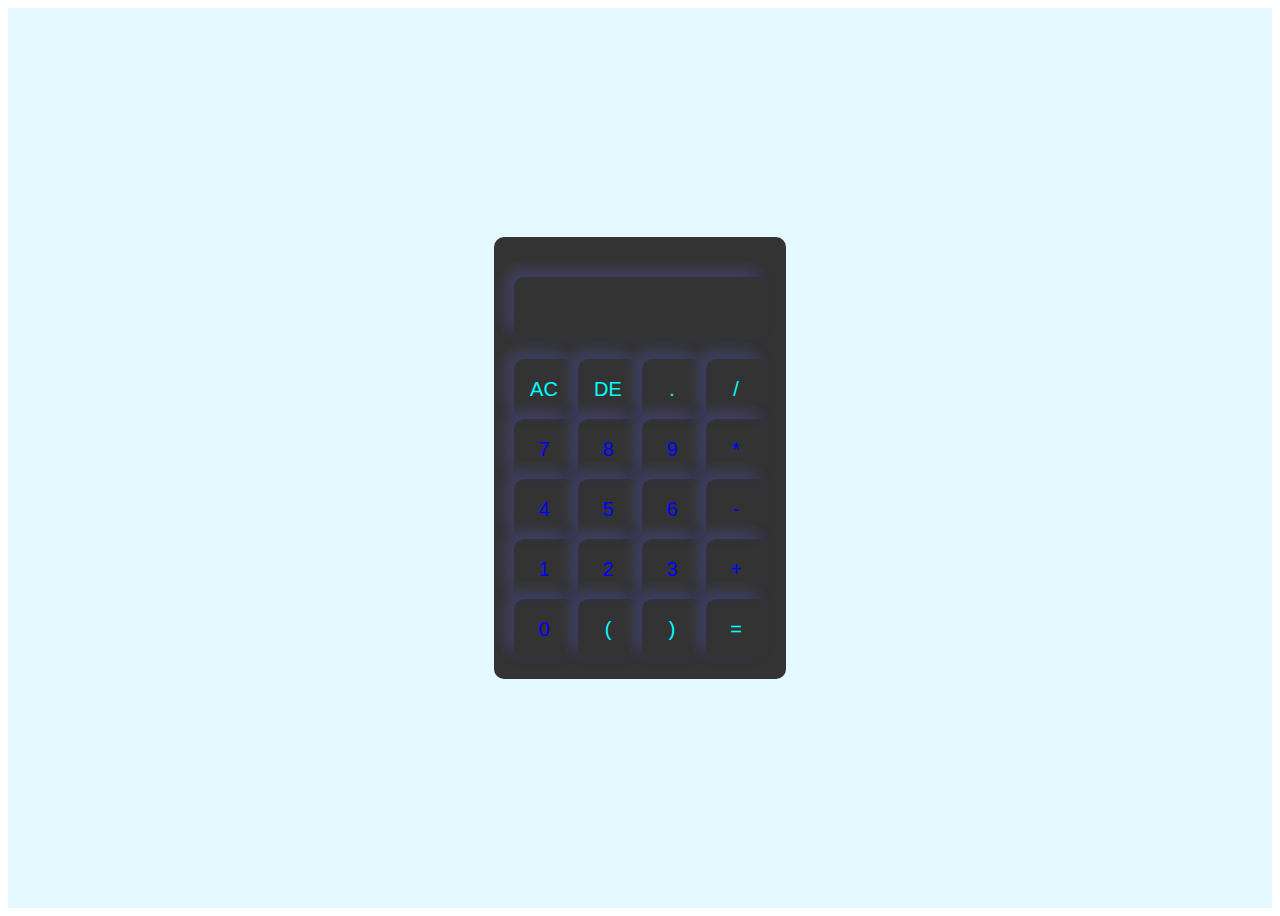
<file: index.html>
<!DOCTYPE html>
<html lang="en">
<head>
    <meta charset="UTF-8">
    <meta name="viewport" content="width=device-width, initial-scale=1.0">
    <title>PERSONAL CALCULATOR</title>
    <link rel="stylesheet" href="Style.css"
</head>
<body>
    <div class="container">
    <div class="calculator">
      <form>
      <div class="display">
            <input type="text" name="display">
        </div>
        <div>
            <input type="button" value="AC"onclick="display.value=''" class="operator">
            <input type="button" value="DE"onclick="display.value=display.value.toString().slice(0,-1)"class="operator">
            <input type="button" value="."onclick="display.value+='.'"class="operator">
            <input type="button" value="/"onclick="display.value+='/'"class="operator">
        </div>
        <div>
            <input type="button" value="7" onclick="display.value+='7'">
            <input type="button" value="8" onclick="display.value+='8'">
            <input type="button" value="9" onclick="display.value+='9'">
            <input type="button" value="*" onclick="display.value+='*'">
        </div>
        <div>
            <input type="button" value="4" onclick="display.value+='4'">
            <input type="button" value="5" onclick="display.value+='5'">
            <input type="button" value="6" onclick="display.value+='6'">
            <input type="button" value="-" onclick="display.value+='-'">
        </div>
          <div>
             <input type="button" value="1"onclick="display.value+='1'">
             <input type="button" value="2"onclick="display.value+='2'">
             <input type="button" value="3"onclick="display.value+='3'">
             <input type="button" value="+"onclick="display.value+='+'">
          </div>
          <div>
            <input type="button" value="0"onclick="display.value+='0'">
            <input type="button" value="("onclick="display.value+='('"class="operator" >
            <input type="button" value=")"onclick="display.value+=')'"class="operator" >
            <input type="button" value="="class="operator"onclick="display.value = eval(display.value)"class="equal">
          </div>

      </form>
    </div>
    
</body>
</html>
</file>
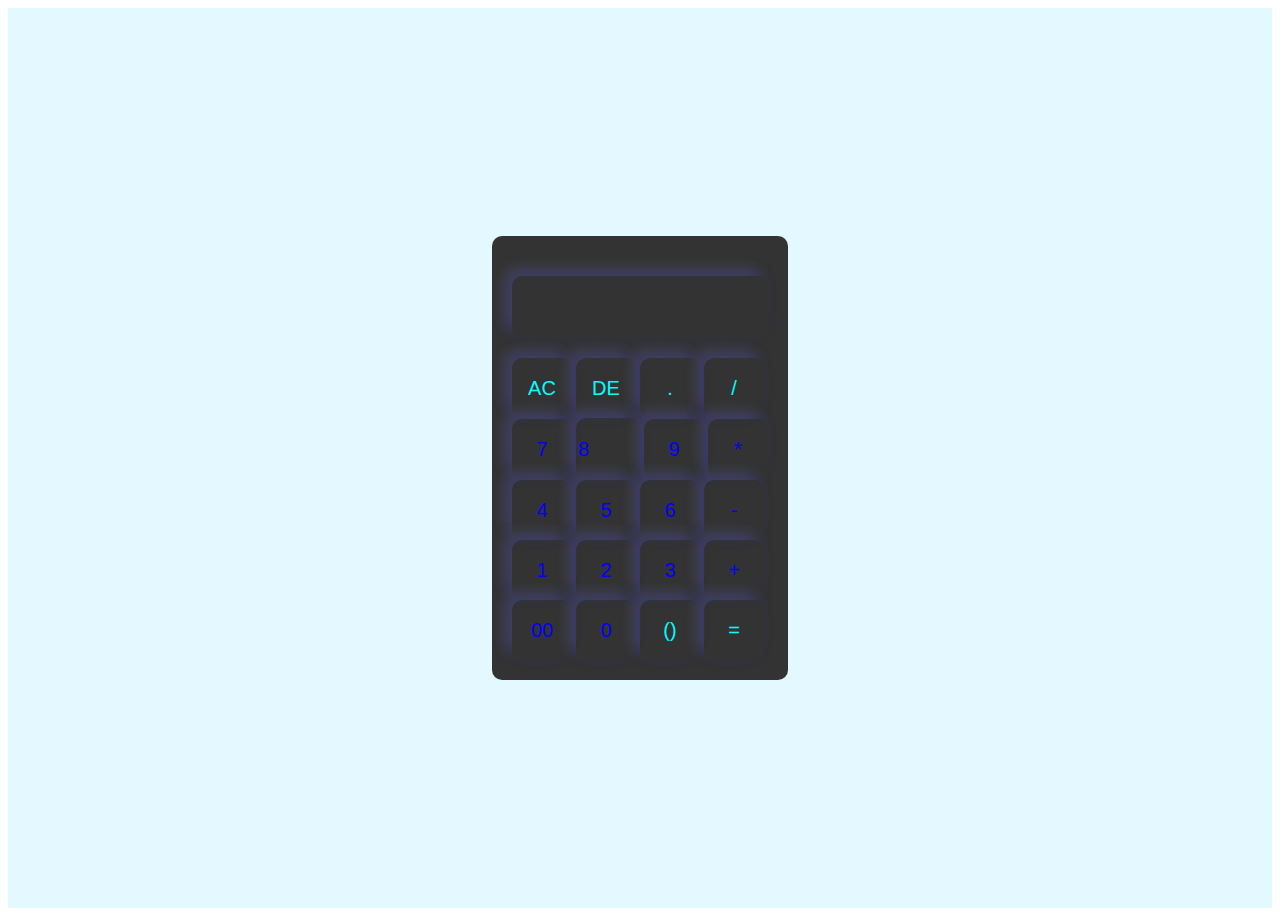
<file: CALCULATOR/index.html>
<!DOCTYPE html>
<html lang="en">
<head>
    <meta charset="UTF-8">
    <meta name="viewport" content="width=device-width, initial-scale=1.0">
    <title>PERSONAL CALCULATOR</title>
    <link rel="stylesheet" href="Style.css"
</head>
<body>
    <div class="container">
    <div class="calculator">
      <form>
      <div class="display">
            <input type="text" name="display">
        </div>
        <div>
            <input type="button" value="AC"onclick="display.value=''" class="operator">
            <input type="button" value="DE"onclick="display.value=display.value.toString().slice(0,-1)"class="operator">
            <input type="button" value="."onclick="display.value+='.'"class="operator">
            <input type="button" value="/"onclick="display.value+='/'"class="operator">
        </div>
        <div>
            <input type="button" value="7" onclick="display.value+='7'">
            <input type="b utton" value="8" onclick="display.value+='8'">
            <input type="button" value="9" onclick="display.value+='9'">
            <input type="button" value="*" onclick="display.value+='*'">
        </div>
        <div>
            <input type="button" value="4" onclick="display.value+='4'">
            <input type="button" value="5" onclick="display.value+='7'">
            <input type="button" value="6" onclick="display.value+='6'">
            <input type="button" value="-" onclick="display.value+=''">
        </div>
          <div>
             <input type="button" value="1"onclick="display.value+='1'">
             <input type="button" value="2"onclick="display.value+='2'">
             <input type="button" value="3"onclick="display.value+='3'">
             <input type="button" value="+"onclick="display.value+='+'">
          </div>
          <div>
            <input type="button" value="00"onclick="display.value+='00'">
            <input type="button" value="0"onclick="display.value+='0'">
            <input type="button" value="()"onclick="display.value+='()'"class="operator" >
            <input type="button" value="="class="operator"onclick="display.value = eval(display.value)"class="equal">
          </div>

      </form>
    </div>
    
</body>
</html>
</file>
<file: Style.css>
.container{
    width:100%;
    height:100vh;
    background:#e3f9ff;
    display: flex;
    align-items:center ;
    justify-content:center;
}
.calculator{
    background:#333;;;
    padding: 20px;
    border-radius: 10px;
}
.calculator form input{
    border:0;
    outline:0;
     width:60px;
     height: 60px;
     border-radius:10px;
      box-shadow: -8px -8px 15px rgba(255, 255, 255, 0.1),-5px -5px 15px rgba(0, 0, 255, 0.2);
      background: transparent;
      font-size: 20px;
      color: blue;
      cursor: pointer;
}
      form .display{
        display: flex;
        justify-content: flex-end;
        margin: 20px 0;
      }
      form .display input{
        text align:right;
        flex:1;
        font-size : 45px;
        box shadow:none;
      }
      form input.equal{
        width: 78px;
      }
      form input.operator{
        color:aqua;

      }
</file>
<file: CALCULATOR/Style.css>
.container{
    width:100%;
    height:100vh;
    background:#e3f9ff;
    display: flex;
    align-items:center ;
    justify-content:center;
}
.calculator{
    background:#333;;;
    padding: 20px;
    border-radius: 10px;
}
.calculator form input{
    border:0;
    outline:0;
     width:60px;
     height: 60px;
     border-radius:10px;
      box-shadow: -8px -8px 15px rgba(255, 255, 255, 0.1),-5px -5px 15px rgba(0, 0, 255, 0.2);
      background: transparent;
      font-size: 20px;
      color: blue;
      cursor: pointer;
}
      form .display{
        display: flex;
        justify-content: flex-end;
        margin: 20px 0;
      }
      form .display input{
        text align:right;
        flex:1;
        font-size : 45px;
        box shadow:none;
      }
      form input.equal{
        width: 78px;
      }
      form input.operator{
        color:aqua;

      }
</file>
